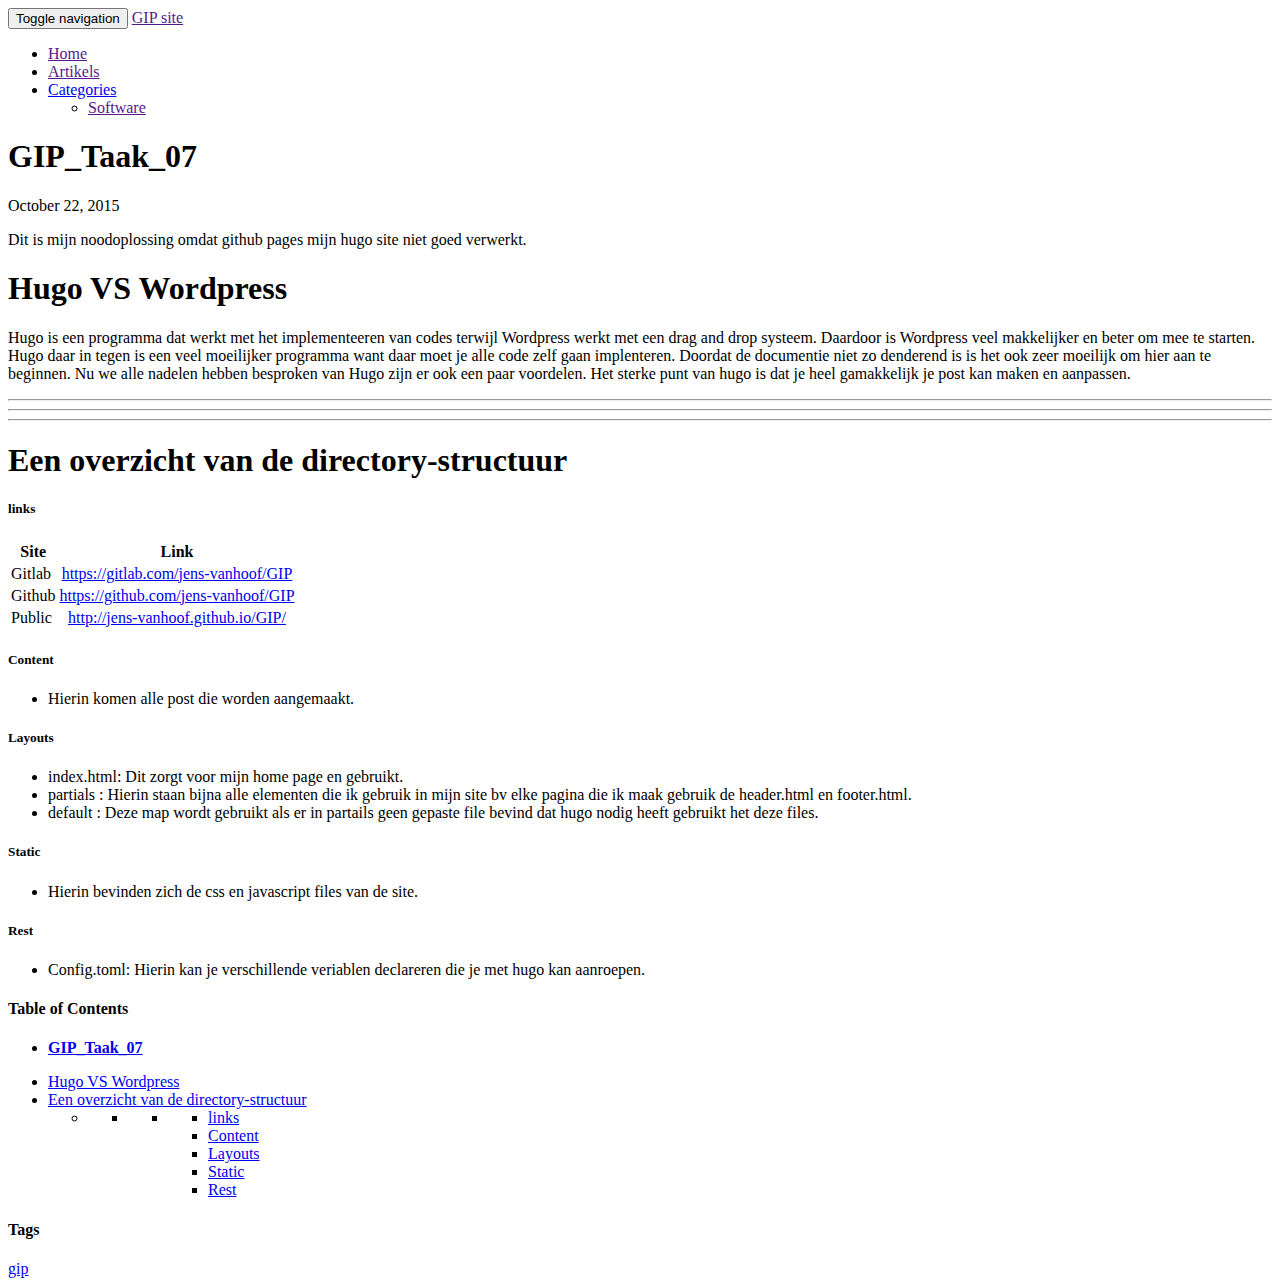
<file: index.html>
<!DOCTYPE html>


<html lang="en">
	<head>
		<meta charset="utf-8">
		<meta name="viewport" content="width=device-width, initial-scale=1">
		<link rel="alternate" href="/index.xml" type="application/rss+xml" title="GIP site">
		<link rel="icon" href="http://jens-vanhoof.github.io/GIP//favicon.ico">
		<title>GIP_Taak_07 - GIP site</title>

		<link rel="stylesheet" href="http://jens-vanhoof.github.io/GIP/css/highlight.js.min.css">
		<link rel="stylesheet" href="http://jens-vanhoof.github.io/GIP/css/bootstrap.min.css">
		<link rel="stylesheet" href="http://jens-vanhoof.github.io/GIP/css/bootstrap-theme.css">
		<link rel="stylesheet" href="http://jens-vanhoof.github.io/GIP/css/theme.css">
		<link rel="stylesheet" href="http://jens-vanhoof.github.io/GIP/css/bootie-docs.css">
	</head>

<body style="background-image: url('http://4.bp.blogspot.com/-wnlICxokcc4/UL2IocH8sEI/AAAAAAAABVM/4QNjTHELZWo/s1600/1-point_black.png');background-size: cover"role="document">


	<nav class="navbar navbar-inverse navbar-fixed-top">
		<div class="container">
			<div class="navbar-header">
				<button type="button" class="navbar-toggle collapsed" data-toggle="collapse" data-target="#navbar" aria-expanded="false" aria-controls="navbar">
					<span class="sr-only">Toggle navigation</span>
					<span class="icon-bar"></span>
					<span class="icon-bar"></span>
					<span class="icon-bar"></span>
				</button>
				<a class="navbar-brand" href="">GIP site</a>
			</div>
			<div id="navbar" class="navbar-collapse collapse">
				<ul class="nav navbar-nav">
					<li ><a href="">Home</a></li>




					<li ><a href="">Artikels</a></li>



					<li class="dropdown">
						<a href="#" class="dropdown-toggle" data-toggle="dropdown" role="button" aria-expanded="false">Categories<span class="caret"></span></a>
						<ul class="dropdown-menu" role="menu">

							<li><a href="">Software</a></li>

						</ul>
					</li>

				</ul>
			</div>
		</div>
	</nav>

<div class="container">

<div class="jumbo">
<div class="row">
	<div class="col-sm-8 doc-main">
		<main role="main">
			<article>
				<a id="title"></a>
				<h1 class="doc-entry-title">GIP_Taak_07</h1>
				<div class="doc-entry-meta">
					<span><time datetime="2015-10-22">October 22, 2015</time></span>
				</div>
				<section>

<p>Dit is mijn noodoplossing omdat github pages mijn hugo site niet goed verwerkt.</p> 
<h1 id="hugo-vs-wordpress:e12a4ef27342a56a1ab334ac45819bd3">Hugo VS Wordpress</h1>

<p>Hugo is een programma dat werkt met het implementeeren van codes terwijl Wordpress werkt met een drag and drop systeem. Daardoor is Wordpress veel makkelijker en beter om mee te starten. Hugo daar in tegen is een veel moeilijker programma want daar moet je alle code zelf gaan implenteren. Doordat de documentie niet zo denderend is is het ook zeer moeilijk om hier aan te beginnen. Nu we alle nadelen hebben besproken van Hugo zijn er ook een paar voordelen. Het sterke punt van hugo is dat je heel gamakkelijk je post kan maken en aanpassen.</p>

<hr />

<hr />

<hr />

<h1 id="een-overzicht-van-de-directory-structuur:e12a4ef27342a56a1ab334ac45819bd3">Een overzicht van de directory-structuur</h1>

<h5 id="links:e12a4ef27342a56a1ab334ac45819bd3">links</h5>

<table>
<thead>
<tr>
<th>Site</th>
<th align="center">Link</th>
</tr>
</thead>

<tbody>
<tr>
<td>Gitlab</td>
<td align="center"><a href="https://gitlab.com/jens-vanhoof/GIP">https://gitlab.com/jens-vanhoof/GIP</a></td>
</tr>

<tr>
<td>Github</td>
<td align="center"><a href="https://github.com/jens-vanhoof/GIP">https://github.com/jens-vanhoof/GIP</a></td>
</tr>

<tr>
<td>Public</td>
<td align="center"><a href="http://jens-vanhoof.github.io/GIP/">http://jens-vanhoof.github.io/GIP/</a></td>
</tr>
</tbody>
</table>

<h5 id="content:e12a4ef27342a56a1ab334ac45819bd3">Content</h5>

<ul>
<li>Hierin komen alle post die worden aangemaakt.</li>
</ul>

<h5 id="layouts:e12a4ef27342a56a1ab334ac45819bd3">Layouts</h5>

<ul>
<li>index.html: Dit zorgt voor mijn home page en gebruikt.</li>
<li>partials : Hierin staan bijna alle elementen die ik gebruik in mijn site bv elke pagina die ik maak gebruik de header.html en footer.html.</li>
<li>default : Deze map wordt gebruikt als er in partails geen gepaste file bevind dat hugo nodig heeft gebruikt het deze files.</li>
</ul>

<h5 id="static:e12a4ef27342a56a1ab334ac45819bd3">Static</h5>

<ul>
<li>Hierin bevinden zich de css en javascript files van de site.<br /></li>
</ul>

<h5 id="rest:e12a4ef27342a56a1ab334ac45819bd3">Rest</h5>

<ul>
<li>Config.toml: Hierin kan je verschillende veriablen declareren die je met hugo kan aanroepen.</li>
</ul>

				</section>
			</article>
		</main>
	</div>


<div class="col-sm-3 col-sm-offset-1 doc-sidebar">
	<div class="sidebar-module">
		<div class="sidebar-toc">
			<h4>Table of Contents</h4>
			<ul>
				<li><strong><a href="#title">GIP_Taak_07</a></strong></li>
			</ul>
			<nav id="TableOfContents">
<ul>
<li><a href="#hugo-vs-wordpress:e12a4ef27342a56a1ab334ac45819bd3">Hugo VS Wordpress</a></li>
<li><a href="#een-overzicht-van-de-directory-structuur:e12a4ef27342a56a1ab334ac45819bd3">Een overzicht van de directory-structuur</a>
<ul>
<li>
<ul>
<li>
<ul>
<li>
<ul>
<li><a href="#links:e12a4ef27342a56a1ab334ac45819bd3">links</a></li>
<li><a href="#content:e12a4ef27342a56a1ab334ac45819bd3">Content</a></li>
<li><a href="#layouts:e12a4ef27342a56a1ab334ac45819bd3">Layouts</a></li>
<li><a href="#static:e12a4ef27342a56a1ab334ac45819bd3">Static</a></li>
<li><a href="#rest:e12a4ef27342a56a1ab334ac45819bd3">Rest</a></li>
</ul></li>
</ul></li>
</ul></li>
</ul></li>
</ul>
</nav>
		</div>
	</div>
	<div class="sidebar-module">
		<h4>Tags</h4>
		<div class="tag-box">

			<a class="tag-item" href="http://jens-vanhoof.github.io/GIP/tags/gip">gip</a>

		</div>
	</div>
</div>

</div>
</div>

</div>





<script src="http://jens-vanhoof.github.io/GIP/js/jquery-1.11.2.min.js"></script>
<script src="http://jens-vanhoof.github.io/GIP/js/bootstrap.min.js"></script>

<script src="http://jens-vanhoof.github.io/GIP/js/highlight.min.js"></script>
<script>hljs.initHighlightingOnLoad();</script>
<script src="http://jens-vanhoof.github.io/GIP/js/ie10-viewport-bug-workaround.js"></script>

</body>
</html>
</file>
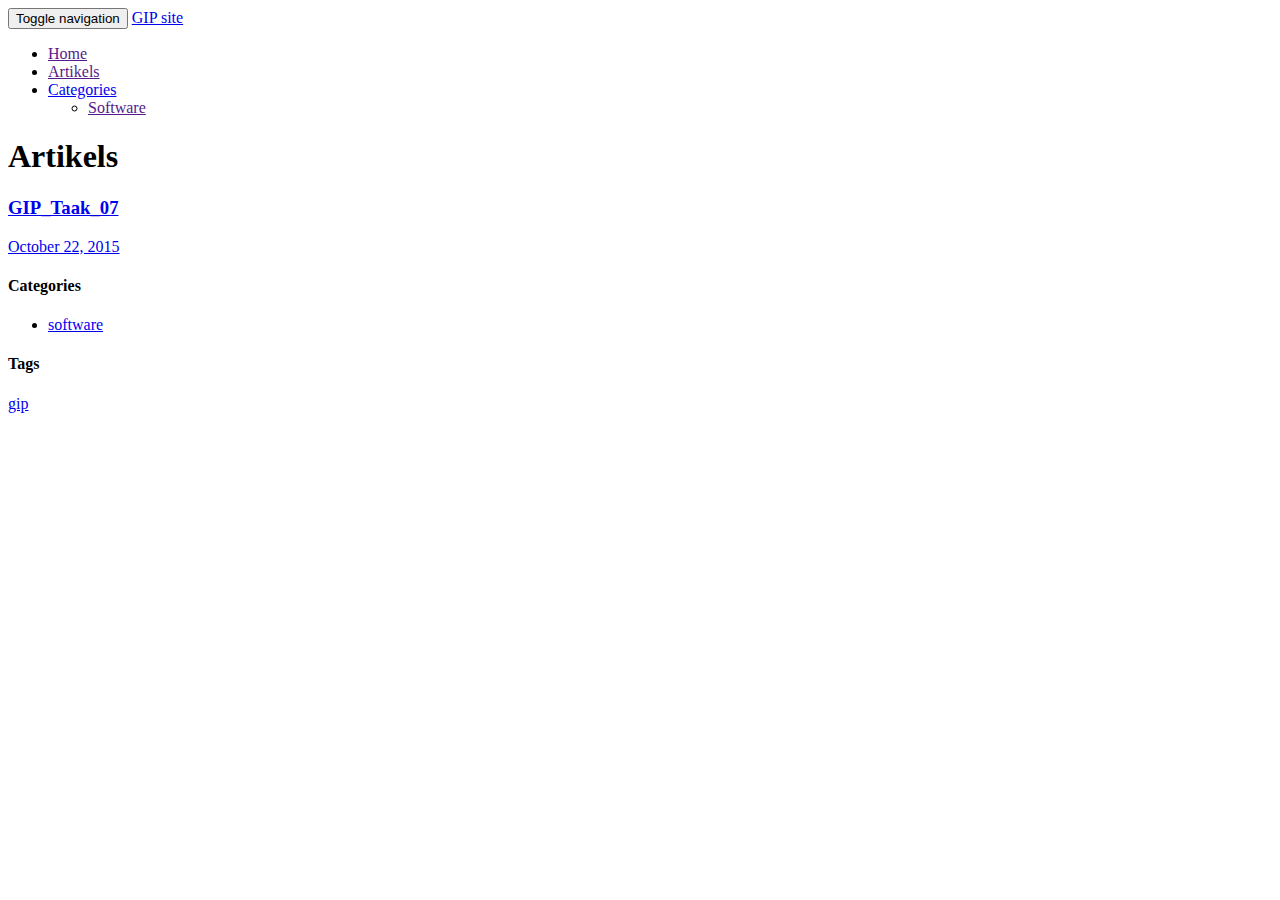
<file: artikels/index.html>
<!DOCTYPE html>


<html lang="en">
	<head>
		<meta charset="utf-8">
		<meta name="viewport" content="width=device-width, initial-scale=1">
		<link rel="alternate" href="/index.xml" type="application/rss+xml" title="GIP site">
		<link rel="icon" href="http://jens-vanhoof.github.io/GIP//favicon.ico">
		<title>Artikels - GIP site</title>

		<link rel="stylesheet" href="http://jens-vanhoof.github.io/GIP/css/highlight.js.min.css">
		<link rel="stylesheet" href="http://jens-vanhoof.github.io/GIP/css/bootstrap.min.css">
		<link rel="stylesheet" href="http://jens-vanhoof.github.io/GIP/css/bootstrap-theme.css">
		<link rel="stylesheet" href="http://jens-vanhoof.github.io/GIP/css/theme.css">
		<link rel="stylesheet" href="http://jens-vanhoof.github.io/GIP/css/bootie-docs.css">
	</head>

<body style="background-image: url('http://jens-vanhoof.github.io/GIP/img/background.png');background-size: cover"role="document">


	<nav class="navbar navbar-inverse navbar-fixed-top">
		<div class="container">
			<div class="navbar-header">
				<button type="button" class="navbar-toggle collapsed" data-toggle="collapse" data-target="#navbar" aria-expanded="false" aria-controls="navbar">
					<span class="sr-only">Toggle navigation</span>
					<span class="icon-bar"></span>
					<span class="icon-bar"></span>
					<span class="icon-bar"></span>
				</button>
				<a class="navbar-brand" href="http://jens-vanhoof.github.io/GIP//">GIP site</a>
			</div>
			<div id="navbar" class="navbar-collapse collapse">
				<ul class="nav navbar-nav">
					<li ><a href="">Home</a></li>




					<li ><a href="">Artikels</a></li>



					<li class="dropdown">
						<a href="#" class="dropdown-toggle" data-toggle="dropdown" role="button" aria-expanded="false">Categories<span class="caret"></span></a>
						<ul class="dropdown-menu" role="menu">

							<li><a href="">Software</a></li>

						</ul>
					</li>

				</ul>
			</div>
		</div>
	</nav>

<div class="container">

<div class="jumbo">
<div class="row">
	<div class="col-sm-8 doc-main">
		<main role="main">
			<div class="doc-list-header">
				<h1>Artikels</h1>
			</div>
			<div class="doc-list-entry">

				<a class="doc-entry" href="../../Artikels/Software/GIP_Taak_07">
					<h3 class="doc-entry-title">GIP_Taak_07</h3>
					<p class="doc-entry-meta"><time datetime="2015-10-22">October 22, 2015</time></p>
				</a>

				<!--<a class="doc-entry" href="/Artikels/Software/GIP_Taak_07/">
					<h3 class="doc-entry-title">GIP_Taak_07</h3>
					<p class="doc-entry-meta"><time datetime="2015-10-22">October 22, 2015</time></p>
				</a>

			</div>
		</main>
	</div> -->


<div class="col-sm-3 col-sm-offset-1 doc-sidebar">
	<div class="sidebar-module">
		<h4>Categories</h4>
		<ul class="list-unstyled">

			<li><a class="tag-item" href="categories/software">software</a></li>

		</ul>
	</div>
	<div class="sidebar-module">
		<h4>Tags</h4>
		<div class="tag-box">

			<a class="tag-item" href="tags/gip">gip</a>

		</div>
	</div>
</div>

</div>
</div>

</div>





<script src="http://jens-vanhoof.github.io/GIP/js/jquery-1.11.2.min.js"></script>
<script src="http://jens-vanhoof.github.io/GIP/js/bootstrap.min.js"></script>

<script src="http://jens-vanhoof.github.io/GIP/js/highlight.min.js"></script>
<script>hljs.initHighlightingOnLoad();</script>
<script src="http://jens-vanhoof.github.io/GIP/js/ie10-viewport-bug-workaround.js"></script>

</body>
</html>
</file>
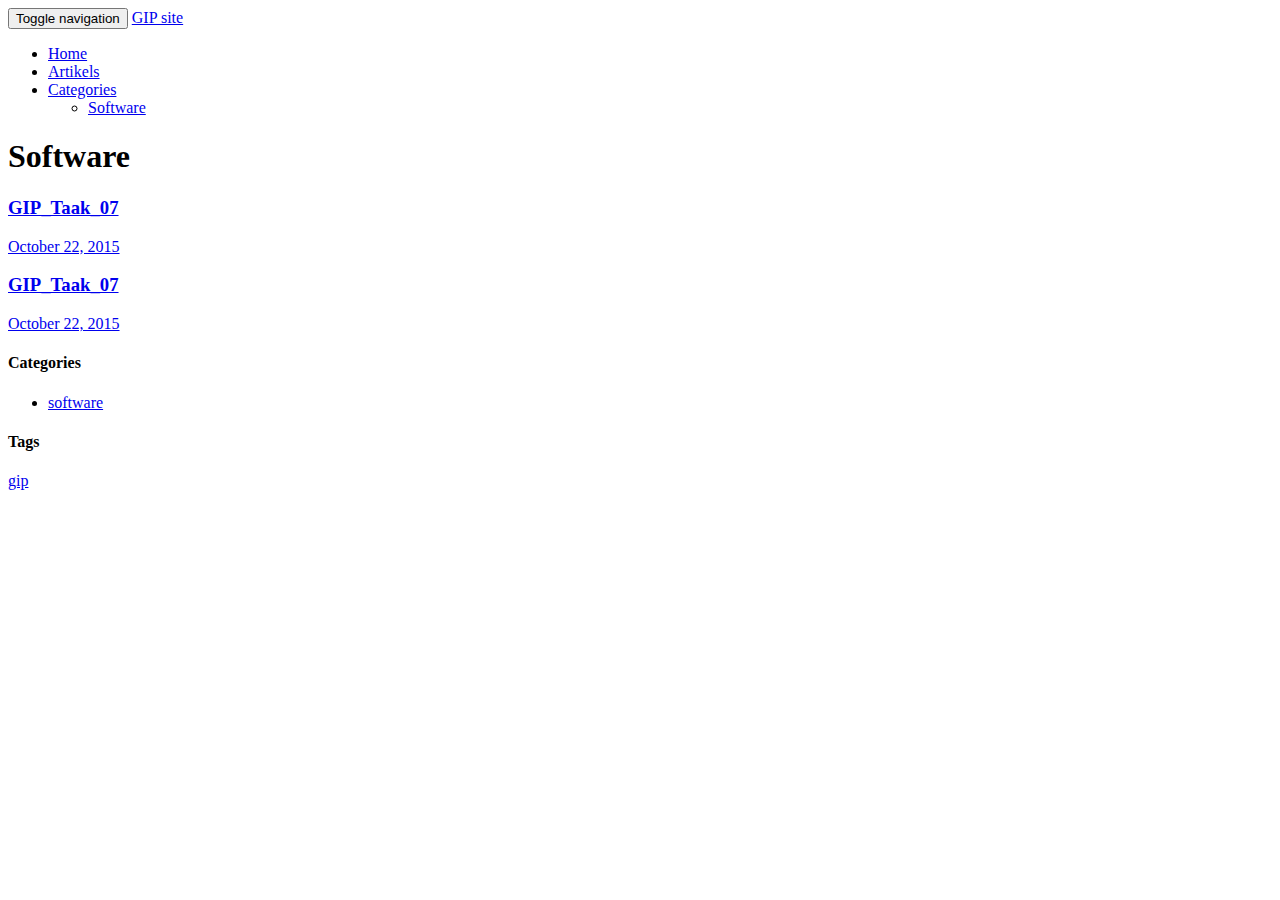
<file: categories/software/index.html>
<!DOCTYPE html>


<html lang="en">
	<head>
		<meta charset="utf-8">
		<meta name="viewport" content="width=device-width, initial-scale=1">
		<link rel="alternate" href="/index.xml" type="application/rss+xml" title="GIP site">
		<link rel="icon" href="http://jens-vanhoof.github.io/GIP//favicon.ico">
		<title>Software - GIP site</title>

		<link rel="stylesheet" href="http://jens-vanhoof.github.io/GIP/css/highlight.js.min.css">
		<link rel="stylesheet" href="http://jens-vanhoof.github.io/GIP/css/bootstrap.min.css">
		<link rel="stylesheet" href="http://jens-vanhoof.github.io/GIP/css/bootstrap-theme.css">
		<link rel="stylesheet" href="http://jens-vanhoof.github.io/GIP/css/theme.css">
		<link rel="stylesheet" href="http://jens-vanhoof.github.io/GIP/css/bootie-docs.css">
	</head>

<body style="background-image: url('http://jens-vanhoof.github.io/GIP//img/background.png');background-size: cover"role="document">


	<nav class="navbar navbar-inverse navbar-fixed-top">
		<div class="container">
			<div class="navbar-header">
				<button type="button" class="navbar-toggle collapsed" data-toggle="collapse" data-target="#navbar" aria-expanded="false" aria-controls="navbar">
					<span class="sr-only">Toggle navigation</span>
					<span class="icon-bar"></span>
					<span class="icon-bar"></span>
					<span class="icon-bar"></span>
				</button>
				<a class="navbar-brand" href="http://jens-vanhoof.github.io/GIP//">GIP site</a>
			</div>
			<div id="navbar" class="navbar-collapse collapse">
				<ul class="nav navbar-nav">
					<li ><a href="http://jens-vanhoof.github.io/GIP//">Home</a></li>




					<li ><a href="http://jens-vanhoof.github.io/GIP//Artikels">Artikels</a></li>



					<li class="dropdown">
						<a href="#" class="dropdown-toggle" data-toggle="dropdown" role="button" aria-expanded="false">Categories<span class="caret"></span></a>
						<ul class="dropdown-menu" role="menu">

							<li><a href="http://jens-vanhoof.github.io/GIP//categories/software">Software</a></li>

						</ul>
					</li>

				</ul>
			</div>
		</div>
	</nav>

<div class="container">

<div class="jumbo">
<div class="row">
	<div class="col-sm-8 doc-main">
		<main role="main">
			<div class="doc-list-header">
				<h1>Software</h1>
			</div>
			<div class="doc-list-entry">

				<a class="doc-entry" href="/Artikels/Frans/FAQ/">
					<h3 class="doc-entry-title">GIP_Taak_07</h3>
					<p class="doc-entry-meta"><time datetime="2015-10-22">October 22, 2015</time></p>
				</a>

				<a class="doc-entry" href="/Artikels/Software/GIP_Taak_07/">
					<h3 class="doc-entry-title">GIP_Taak_07</h3>
					<p class="doc-entry-meta"><time datetime="2015-10-22">October 22, 2015</time></p>
				</a>

			</div>
		</main>
	</div>


<div class="col-sm-3 col-sm-offset-1 doc-sidebar">
	<div class="sidebar-module">
		<h4>Categories</h4>
		<ul class="list-unstyled">

			<li><a class="tag-item" href="http://jens-vanhoof.github.io/GIP//categories/software">software</a></li>

		</ul>
	</div>
	<div class="sidebar-module">
		<h4>Tags</h4>
		<div class="tag-box">

			<a class="tag-item" href="http://jens-vanhoof.github.io/GIP//tags/gip">gip</a>

		</div>
	</div>
</div>

</div>
</div>

</div>





<script src="http://jens-vanhoof.github.io/GIP//js/jquery-1.11.2.min.js"></script>
<script src="http://jens-vanhoof.github.io/GIP//js/bootstrap.min.js"></script>

<script src="http://jens-vanhoof.github.io/GIP//js/highlight.min.js"></script>
<script>hljs.initHighlightingOnLoad();</script>
<script src="http://jens-vanhoof.github.io/GIP//js/ie10-viewport-bug-workaround.js"></script>

</body>
</html>
</file>
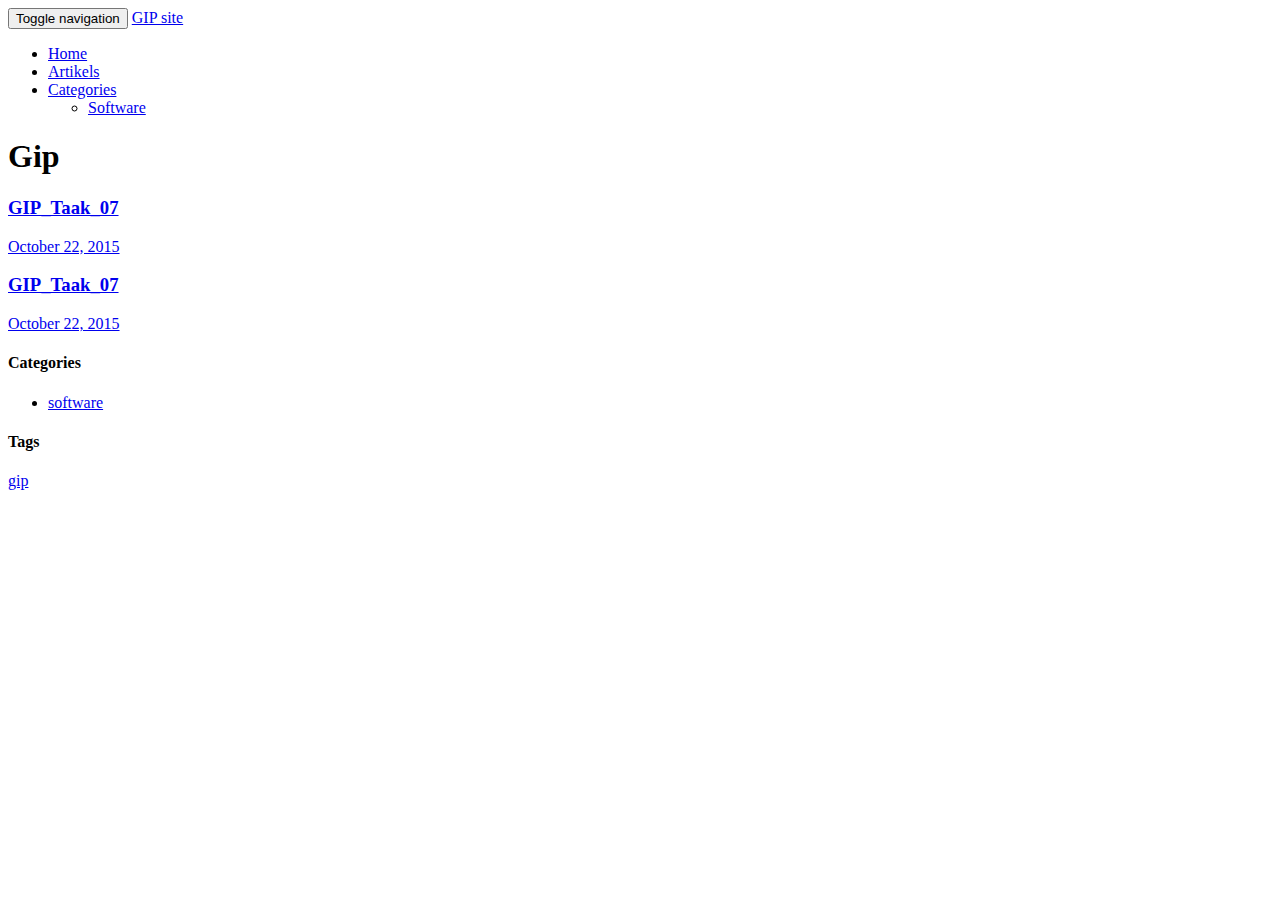
<file: tags/gip/index.html>
<!DOCTYPE html>


<html lang="en">
	<head>
		<meta charset="utf-8">
		<meta name="viewport" content="width=device-width, initial-scale=1">
		<link rel="alternate" href="/index.xml" type="application/rss+xml" title="GIP site">
		<link rel="icon" href="http://jens-vanhoof.github.io/GIP//favicon.ico">
		<title>Gip - GIP site</title>

		<link rel="stylesheet" href="http://jens-vanhoof.github.io/GIP/css/highlight.js.min.css">
		<link rel="stylesheet" href="http://jens-vanhoof.github.io/GIP/css/bootstrap.min.css">
		<link rel="stylesheet" href="http://jens-vanhoof.github.io/GIP/css/bootstrap-theme.css">
		<link rel="stylesheet" href="http://jens-vanhoof.github.io/GIP/css/theme.css">
		<link rel="stylesheet" href="http://jens-vanhoof.github.io/GIP/css/bootie-docs.css">
	</head>

<body style="background-image: url('http://jens-vanhoof.github.io/GIP//img/background.png');background-size: cover"role="document">


	<nav class="navbar navbar-inverse navbar-fixed-top">
		<div class="container">
			<div class="navbar-header">
				<button type="button" class="navbar-toggle collapsed" data-toggle="collapse" data-target="#navbar" aria-expanded="false" aria-controls="navbar">
					<span class="sr-only">Toggle navigation</span>
					<span class="icon-bar"></span>
					<span class="icon-bar"></span>
					<span class="icon-bar"></span>
				</button>
				<a class="navbar-brand" href="http://jens-vanhoof.github.io/GIP//">GIP site</a>
			</div>
			<div id="navbar" class="navbar-collapse collapse">
				<ul class="nav navbar-nav">
					<li ><a href="http://jens-vanhoof.github.io/GIP//">Home</a></li>




					<li ><a href="http://jens-vanhoof.github.io/GIP//Artikels">Artikels</a></li>



					<li class="dropdown">
						<a href="#" class="dropdown-toggle" data-toggle="dropdown" role="button" aria-expanded="false">Categories<span class="caret"></span></a>
						<ul class="dropdown-menu" role="menu">

							<li><a href="http://jens-vanhoof.github.io/GIP//categories/software">Software</a></li>

						</ul>
					</li>

				</ul>
			</div>
		</div>
	</nav>

<div class="container">

<div class="jumbo">
<div class="row">
	<div class="col-sm-8 doc-main">
		<main role="main">
			<div class="doc-list-header">
				<h1>Gip</h1>
			</div>
			<div class="doc-list-entry">

				<a class="doc-entry" href="/Artikels/Frans/FAQ/">
					<h3 class="doc-entry-title">GIP_Taak_07</h3>
					<p class="doc-entry-meta"><time datetime="2015-10-22">October 22, 2015</time></p>
				</a>

				<a class="doc-entry" href="/Artikels/Software/GIP_Taak_07/">
					<h3 class="doc-entry-title">GIP_Taak_07</h3>
					<p class="doc-entry-meta"><time datetime="2015-10-22">October 22, 2015</time></p>
				</a>

			</div>
		</main>
	</div>


<div class="col-sm-3 col-sm-offset-1 doc-sidebar">
	<div class="sidebar-module">
		<h4>Categories</h4>
		<ul class="list-unstyled">

			<li><a class="tag-item" href="http://jens-vanhoof.github.io/GIP//categories/software">software</a></li>

		</ul>
	</div>
	<div class="sidebar-module">
		<h4>Tags</h4>
		<div class="tag-box">

			<a class="tag-item" href="http://jens-vanhoof.github.io/GIP//tags/gip">gip</a>

		</div>
	</div>
</div>

</div>
</div>

</div>





<script src="http://jens-vanhoof.github.io/GIP//js/jquery-1.11.2.min.js"></script>
<script src="http://jens-vanhoof.github.io/GIP//js/bootstrap.min.js"></script>

<script src="http://jens-vanhoof.github.io/GIP//js/highlight.min.js"></script>
<script>hljs.initHighlightingOnLoad();</script>
<script src="http://jens-vanhoof.github.io/GIP//js/ie10-viewport-bug-workaround.js"></script>

</body>
</html>
</file>
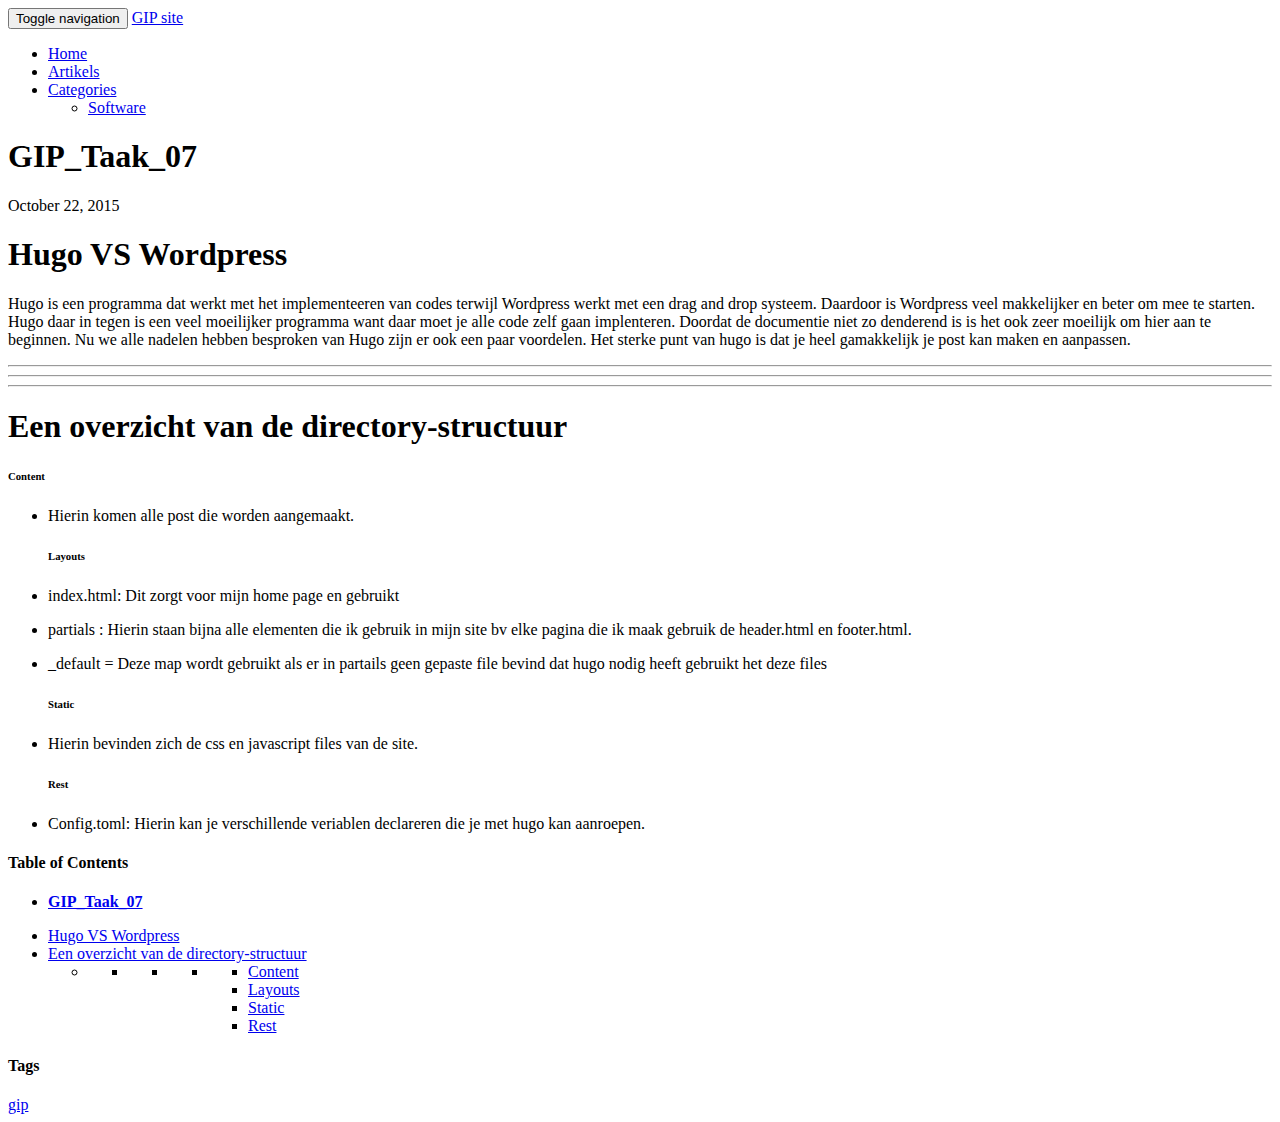
<file: artikels/Frans/FAQ/index.html>
<!DOCTYPE html>


<html lang="en">
	<head>
		<meta charset="utf-8">
		<meta name="viewport" content="width=device-width, initial-scale=1">
		<link rel="alternate" href="/index.xml" type="application/rss+xml" title="GIP site">
		<link rel="icon" href="http://localhost:1313//favicon.ico">
		<title>GIP_Taak_07 - GIP site</title>
		
		<link rel="stylesheet" href="http://localhost:1313/css/highlight.js.min.css">
		<link rel="stylesheet" href="http://localhost:1313/css/bootstrap.min.css">
		<link rel="stylesheet" href="http://localhost:1313/css/bootstrap-theme.css">
		<link rel="stylesheet" href="http://localhost:1313/css/theme.css">
		<link rel="stylesheet" href="http://localhost:1313/css/bootie-docs.css">
	</head>

<body style="background-image: url('http://localhost:1313//img/background.png');background-size: cover"role="document">

	
	<nav class="navbar navbar-inverse navbar-fixed-top">
		<div class="container">
			<div class="navbar-header">
				<button type="button" class="navbar-toggle collapsed" data-toggle="collapse" data-target="#navbar" aria-expanded="false" aria-controls="navbar">
					<span class="sr-only">Toggle navigation</span>
					<span class="icon-bar"></span>
					<span class="icon-bar"></span>
					<span class="icon-bar"></span>
				</button>
				<a class="navbar-brand" href="http://localhost:1313//">GIP site</a>
			</div>
			<div id="navbar" class="navbar-collapse collapse">
				<ul class="nav navbar-nav">
					<li ><a href="http://localhost:1313//">Home</a></li>
			
				
				
					
					<li ><a href="http://localhost:1313//Artikels">Artikels</a></li>
				
			
				
					<li class="dropdown">
						<a href="#" class="dropdown-toggle" data-toggle="dropdown" role="button" aria-expanded="false">Categories<span class="caret"></span></a>
						<ul class="dropdown-menu" role="menu">
						
							<li><a href="http://localhost:1313//categories/software">Software</a></li>
						
						</ul>
					</li>
				
				</ul>
			</div>
		</div>
	</nav>

<div class="container">

<div class="jumbo">
<div class="row">
	<div class="col-sm-8 doc-main">
		<main role="main">
			<article>
				<a id="title"></a>
				<h1 class="doc-entry-title">GIP_Taak_07</h1>
				<div class="doc-entry-meta">
					<span><time datetime="2015-10-22">October 22, 2015</time></span>
				</div>
				<section>
					

<h1 id="hugo-vs-wordpress:e6f81a9d8df4fb4d787121a242ea6bf1">Hugo VS Wordpress</h1>

<p>Hugo is een programma dat werkt met het implementeeren van codes terwijl Wordpress werkt met een drag and drop systeem. Daardoor is Wordpress veel makkelijker en beter om mee te starten. Hugo daar in tegen is een veel moeilijker programma want daar moet je alle code zelf gaan implenteren. Doordat de documentie niet zo denderend is is het ook zeer moeilijk om hier aan te beginnen. Nu we alle nadelen hebben besproken van Hugo zijn er ook een paar voordelen. Het sterke punt van hugo is dat je heel gamakkelijk je post kan maken en aanpassen.</p>

<hr />

<hr />

<hr />

<h1 id="een-overzicht-van-de-directory-structuur:e6f81a9d8df4fb4d787121a242ea6bf1">Een overzicht van de directory-structuur</h1>

<h6 id="content:e6f81a9d8df4fb4d787121a242ea6bf1">Content</h6>

<ul>
<li><p>Hierin komen alle post die worden aangemaakt.</p>

<h6 id="layouts:e6f81a9d8df4fb4d787121a242ea6bf1">Layouts</h6></li>

<li><p>index.html: Dit zorgt voor mijn home page en gebruikt</p></li>

<li><p>partials : Hierin staan bijna alle elementen die ik gebruik in mijn site bv elke pagina die ik maak gebruik de header.html en footer.html.</p></li>

<li><p>_default = Deze map wordt gebruikt als er in partails geen gepaste file bevind dat hugo nodig heeft gebruikt het deze files</p>

<h6 id="static:e6f81a9d8df4fb4d787121a242ea6bf1">Static</h6></li>

<li><p>Hierin bevinden zich de css en javascript files van de site.</p>

<h6 id="rest:e6f81a9d8df4fb4d787121a242ea6bf1">Rest</h6></li>

<li><p>Config.toml: Hierin kan je verschillende veriablen declareren die je met hugo kan aanroepen.</p></li>
</ul>

				</section>
			</article>
		</main>
	</div> 

	
<div class="col-sm-3 col-sm-offset-1 doc-sidebar">
	<div class="sidebar-module">
		<div class="sidebar-toc">
			<h4>Table of Contents</h4>
			<ul>
				<li><strong><a href="#title">GIP_Taak_07</a></strong></li>
			</ul>
			<nav id="TableOfContents">
<ul>
<li><a href="#hugo-vs-wordpress:e6f81a9d8df4fb4d787121a242ea6bf1">Hugo VS Wordpress</a></li>
<li><a href="#een-overzicht-van-de-directory-structuur:e6f81a9d8df4fb4d787121a242ea6bf1">Een overzicht van de directory-structuur</a>
<ul>
<li>
<ul>
<li>
<ul>
<li>
<ul>
<li>
<ul>
<li><a href="#content:e6f81a9d8df4fb4d787121a242ea6bf1">Content</a></li>
<li><a href="#layouts:e6f81a9d8df4fb4d787121a242ea6bf1">Layouts</a></li>
<li><a href="#static:e6f81a9d8df4fb4d787121a242ea6bf1">Static</a></li>
<li><a href="#rest:e6f81a9d8df4fb4d787121a242ea6bf1">Rest</a></li>
</ul></li>
</ul></li>
</ul></li>
</ul></li>
</ul></li>
</ul>
</nav>
		</div>
	</div>
	<div class="sidebar-module">
		<h4>Tags</h4>
		<div class="tag-box">
		
			<a class="tag-item" href="http://localhost:1313//tags/gip">gip</a>
		
		</div>
	</div>
</div>

</div> 
</div>

</div> 





<script src="http://localhost:1313//js/jquery-1.11.2.min.js"></script>
<script src="http://localhost:1313//js/bootstrap.min.js"></script>

<script src="http://localhost:1313//js/highlight.min.js"></script>
<script>hljs.initHighlightingOnLoad();</script>
<script src="http://localhost:1313//js/ie10-viewport-bug-workaround.js"></script>

</body>
</html>
</file>
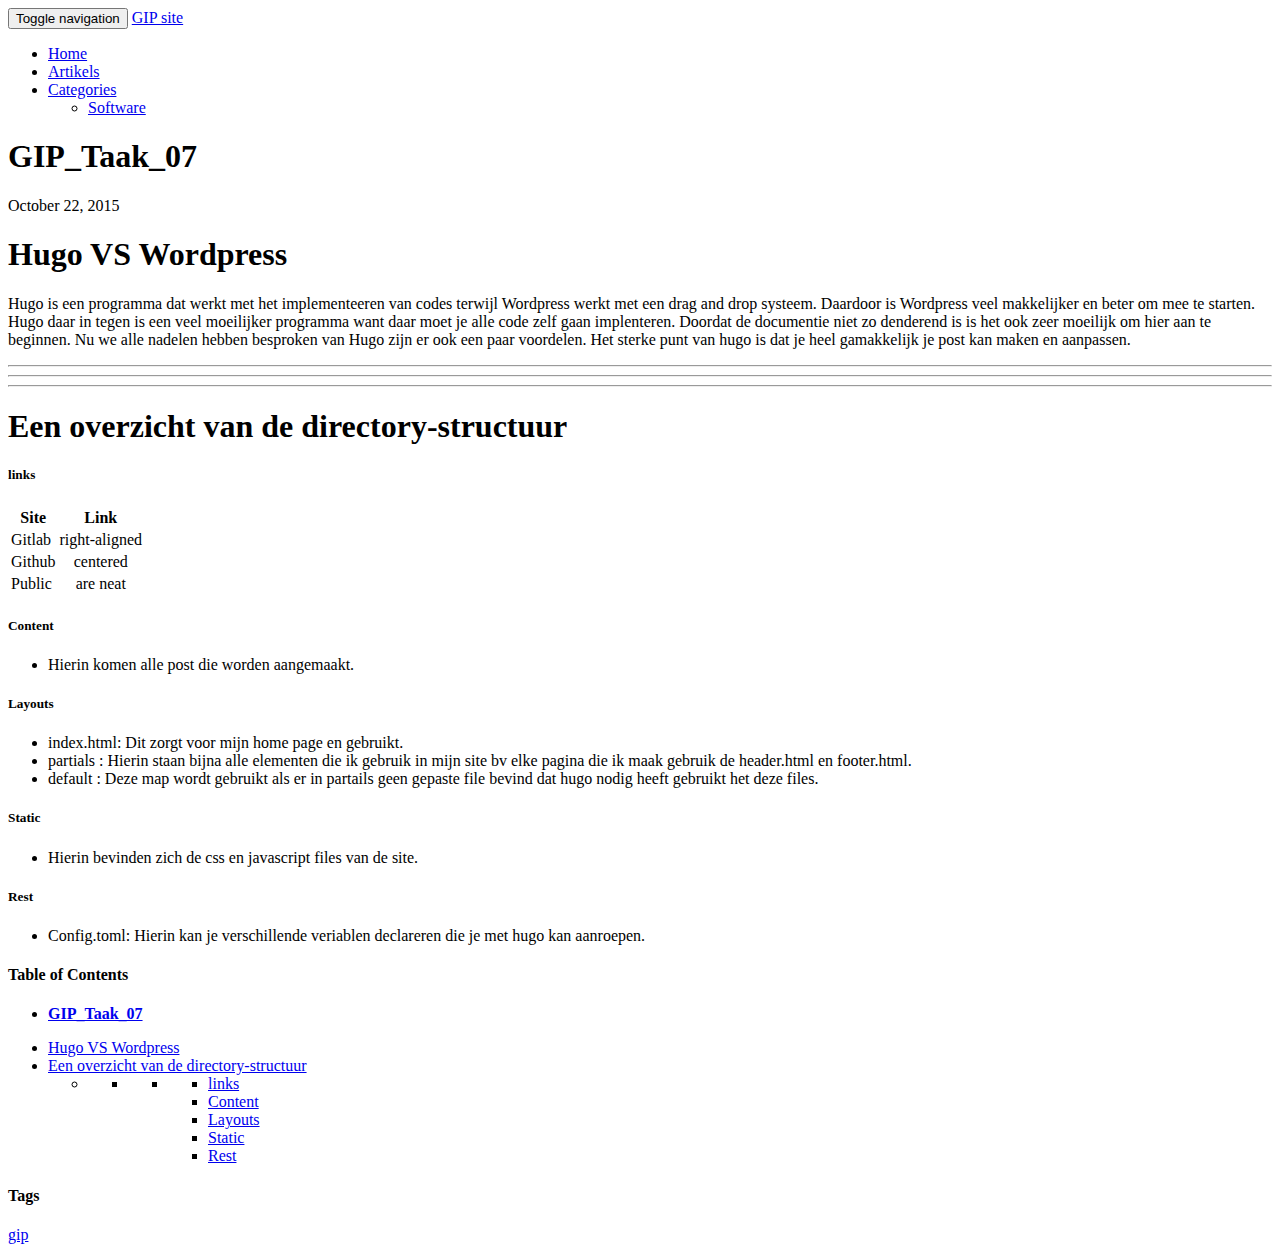
<file: artikels/Software/GIP_Taak_07/index.html>
<!DOCTYPE html>


<html lang="en">
	<head>
		<meta charset="utf-8">
		<meta name="viewport" content="width=device-width, initial-scale=1">
		<link rel="alternate" href="/index.xml" type="application/rss+xml" title="GIP site">
		<link rel="icon" href="http://localhost:1313//favicon.ico">
		<title>GIP_Taak_07 - GIP site</title>
		
		<link rel="stylesheet" href="http://localhost:1313/css/highlight.js.min.css">
		<link rel="stylesheet" href="http://localhost:1313/css/bootstrap.min.css">
		<link rel="stylesheet" href="http://localhost:1313/css/bootstrap-theme.css">
		<link rel="stylesheet" href="http://localhost:1313/css/theme.css">
		<link rel="stylesheet" href="http://localhost:1313/css/bootie-docs.css">
	</head>

<body style="background-image: url('http://localhost:1313//img/background.png');background-size: cover"role="document">

	
	<nav class="navbar navbar-inverse navbar-fixed-top">
		<div class="container">
			<div class="navbar-header">
				<button type="button" class="navbar-toggle collapsed" data-toggle="collapse" data-target="#navbar" aria-expanded="false" aria-controls="navbar">
					<span class="sr-only">Toggle navigation</span>
					<span class="icon-bar"></span>
					<span class="icon-bar"></span>
					<span class="icon-bar"></span>
				</button>
				<a class="navbar-brand" href="http://localhost:1313//">GIP site</a>
			</div>
			<div id="navbar" class="navbar-collapse collapse">
				<ul class="nav navbar-nav">
					<li ><a href="http://localhost:1313//">Home</a></li>
			
				
				
					
					<li ><a href="http://localhost:1313//Artikels">Artikels</a></li>
				
			
				
					<li class="dropdown">
						<a href="#" class="dropdown-toggle" data-toggle="dropdown" role="button" aria-expanded="false">Categories<span class="caret"></span></a>
						<ul class="dropdown-menu" role="menu">
						
							<li><a href="http://localhost:1313//categories/software">Software</a></li>
						
						</ul>
					</li>
				
				</ul>
			</div>
		</div>
	</nav>

<div class="container">

<div class="jumbo">
<div class="row">
	<div class="col-sm-8 doc-main">
		<main role="main">
			<article>
				<a id="title"></a>
				<h1 class="doc-entry-title">GIP_Taak_07</h1>
				<div class="doc-entry-meta">
					<span><time datetime="2015-10-22">October 22, 2015</time></span>
				</div>
				<section>
					

<h1 id="hugo-vs-wordpress:e12a4ef27342a56a1ab334ac45819bd3">Hugo VS Wordpress</h1>

<p>Hugo is een programma dat werkt met het implementeeren van codes terwijl Wordpress werkt met een drag and drop systeem. Daardoor is Wordpress veel makkelijker en beter om mee te starten. Hugo daar in tegen is een veel moeilijker programma want daar moet je alle code zelf gaan implenteren. Doordat de documentie niet zo denderend is is het ook zeer moeilijk om hier aan te beginnen. Nu we alle nadelen hebben besproken van Hugo zijn er ook een paar voordelen. Het sterke punt van hugo is dat je heel gamakkelijk je post kan maken en aanpassen.</p>

<hr />

<hr />

<hr />

<h1 id="een-overzicht-van-de-directory-structuur:e12a4ef27342a56a1ab334ac45819bd3">Een overzicht van de directory-structuur</h1>

<h5 id="links:e12a4ef27342a56a1ab334ac45819bd3">links</h5>

<table>
<thead>
<tr>
<th>Site</th>
<th align="center">Link</th>
</tr>
</thead>

<tbody>
<tr>
<td>Gitlab</td>
<td align="center">right-aligned</td>
</tr>

<tr>
<td>Github</td>
<td align="center">centered</td>
</tr>

<tr>
<td>Public</td>
<td align="center">are neat</td>
</tr>
</tbody>
</table>

<h5 id="content:e12a4ef27342a56a1ab334ac45819bd3">Content</h5>

<ul>
<li>Hierin komen alle post die worden aangemaakt.</li>
</ul>

<h5 id="layouts:e12a4ef27342a56a1ab334ac45819bd3">Layouts</h5>

<ul>
<li>index.html: Dit zorgt voor mijn home page en gebruikt.</li>
<li>partials : Hierin staan bijna alle elementen die ik gebruik in mijn site bv elke pagina die ik maak gebruik de header.html en footer.html.</li>
<li>default : Deze map wordt gebruikt als er in partails geen gepaste file bevind dat hugo nodig heeft gebruikt het deze files.</li>
</ul>

<h5 id="static:e12a4ef27342a56a1ab334ac45819bd3">Static</h5>

<ul>
<li>Hierin bevinden zich de css en javascript files van de site.<br /></li>
</ul>

<h5 id="rest:e12a4ef27342a56a1ab334ac45819bd3">Rest</h5>

<ul>
<li>Config.toml: Hierin kan je verschillende veriablen declareren die je met hugo kan aanroepen.</li>
</ul>

				</section>
			</article>
		</main>
	</div> 

	
<div class="col-sm-3 col-sm-offset-1 doc-sidebar">
	<div class="sidebar-module">
		<div class="sidebar-toc">
			<h4>Table of Contents</h4>
			<ul>
				<li><strong><a href="#title">GIP_Taak_07</a></strong></li>
			</ul>
			<nav id="TableOfContents">
<ul>
<li><a href="#hugo-vs-wordpress:e12a4ef27342a56a1ab334ac45819bd3">Hugo VS Wordpress</a></li>
<li><a href="#een-overzicht-van-de-directory-structuur:e12a4ef27342a56a1ab334ac45819bd3">Een overzicht van de directory-structuur</a>
<ul>
<li>
<ul>
<li>
<ul>
<li>
<ul>
<li><a href="#links:e12a4ef27342a56a1ab334ac45819bd3">links</a></li>
<li><a href="#content:e12a4ef27342a56a1ab334ac45819bd3">Content</a></li>
<li><a href="#layouts:e12a4ef27342a56a1ab334ac45819bd3">Layouts</a></li>
<li><a href="#static:e12a4ef27342a56a1ab334ac45819bd3">Static</a></li>
<li><a href="#rest:e12a4ef27342a56a1ab334ac45819bd3">Rest</a></li>
</ul></li>
</ul></li>
</ul></li>
</ul></li>
</ul>
</nav>
		</div>
	</div>
	<div class="sidebar-module">
		<h4>Tags</h4>
		<div class="tag-box">
		
			<a class="tag-item" href="http://localhost:1313//tags/gip">gip</a>
		
		</div>
	</div>
</div>

</div> 
</div>

</div> 





<script src="http://localhost:1313//js/jquery-1.11.2.min.js"></script>
<script src="http://localhost:1313//js/bootstrap.min.js"></script>

<script src="http://localhost:1313//js/highlight.min.js"></script>
<script>hljs.initHighlightingOnLoad();</script>
<script src="http://localhost:1313//js/ie10-viewport-bug-workaround.js"></script>

<script data-no-instant>document.write('<script src="http://'
        + (location.host || 'localhost').split(':')[0]
		+ ':1313/livereload.js?mindelay=10"></'
        + 'script>')</script></body>
</html>
</file>
